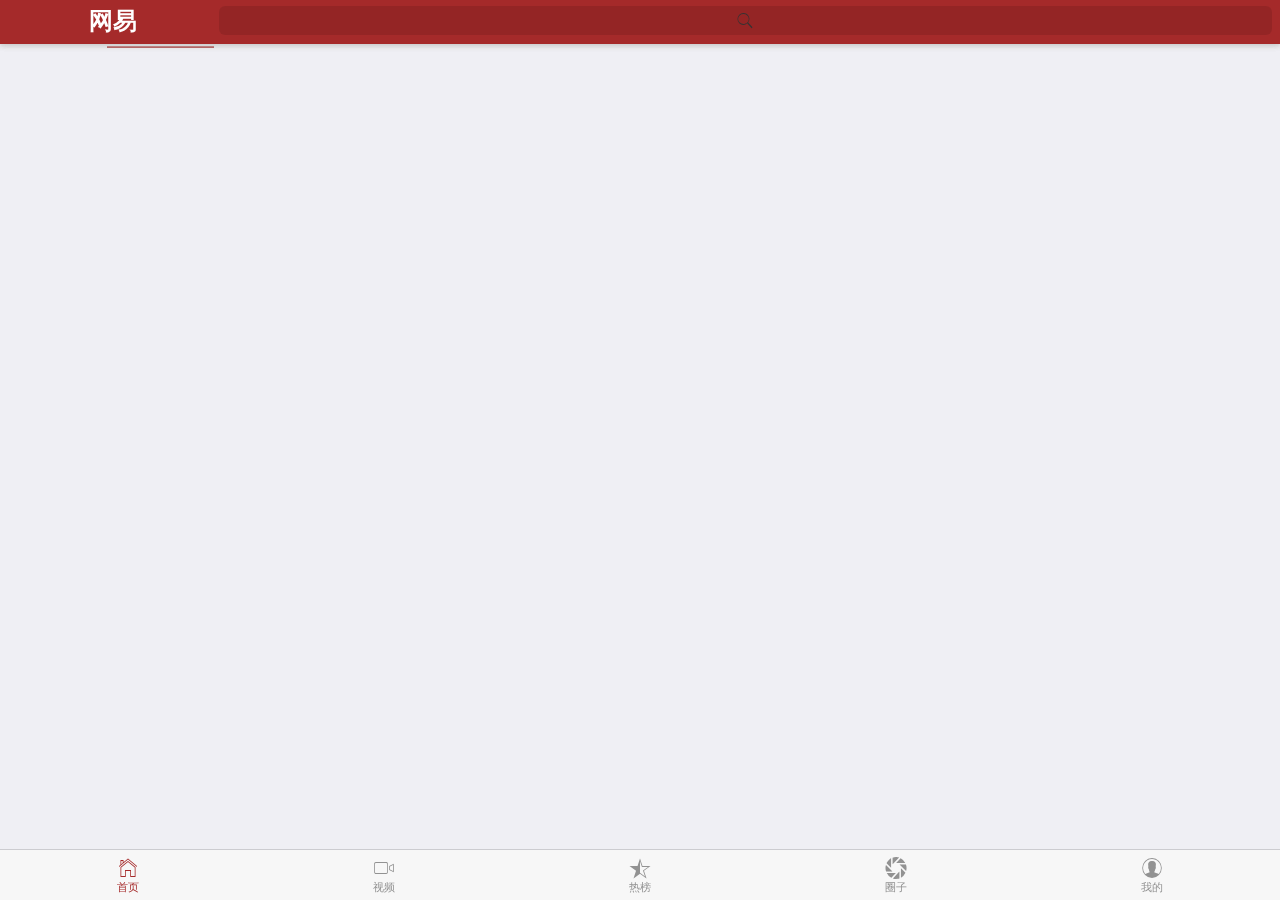
<file: index.html>
<!DOCTYPE html>
<html>

	<head>
		<meta charset="utf-8">
		<meta name="viewport" content="width=device-width,initial-scale=1,minimum-scale=1,maximum-scale=1,user-scalable=no" />
		<title></title>
		<link href="css/mui.min.css" rel="stylesheet" />
		<link rel="stylesheet" href="css/index.css" />
		<link rel="stylesheet" href="css/iconfont.css" />
		<style>.mui-control-content {
	min-height: 600px;
}

.mui-control-content .mui-loading {
	margin-top: 50px;
}</style>
	</head>

	<body>
		<div id="app" class="mui-views">
			<div class="mui-view">
				<div class="mui-navbar">
				</div>
				<div class="mui-pages">
				</div>
			</div>
		</div>
		<!--页面主结构结束-->
		<div id="main" class="mui-page">
			<!--这是主页面的标记-->
			<!--头部标题-->
			<div class="mui-navbar-inner mui-bar mui-bar-nav">
				<header class="mui-bar mui-bar-nav" style="background-color: brown;padding: 0px 8px;">
					<div class="index_head">
						<div class="mui-row">
							<div class="mui-col-sm-2">
								<h3 style="line-height: 31px; color: white;">网易</h3></div>
								
							<div class="mui-col-sm-10">
								<a href="#ipt">
								<div class="mui-input-row mui-search">
									<input type="search" class="mui-input-clear" placeholder="">
								</div></a>
							</div>
						</div>
					</div>
				</header>
			</div>

			<!--
			底部选项卡
      -->
			<nav class="mui-bar mui-bar-tab">
				<a class="mui-tab-item mui-active" href="#tabbar">
					<span class="mui-icon mui-icon-home"></span>
					<span class="mui-tab-label">首页</span>
				</a>
				<a class="mui-tab-item" href="#tabbar-with-chat">
					<span class="mui-icon mui-icon-videocam"></span>
					<span class="mui-tab-label">视频</span>
				</a>
				<a class="mui-tab-item" href="#tabbar-with-contact">
					<span class="mui-icon mui-icon-starhalf"></span>
					<span class="mui-tab-label">热榜</span>
				</a>
				<a class="mui-tab-item" href="#tabbar-with-map">
					<span class="mui-icon mui-icon-pengyouquan"></span>
					<span class="mui-tab-label">圈子</span>
				</a>
				<a class="mui-tab-item" href="#tabbar-with-map1">
					<span class="mui-icon mui-icon-contact"></span>
					<span class="mui-tab-label">我的</span>
				</a>
			</nav>
			<div class="mui-content" style="padding: 0 ;">
				<div id="tabbar" class="mui-control-content mui-active">
					<!--选项以及主体-->

					<div id="slider" class="mui-slider">
						<div id="sliderSegmentedControl" class="mui-slider-indicator mui-segmented-control mui-segmented-control-inverted">
						</div>
						<div id="sliderProgressBar" class="mui-slider-progress-bar mui-col-xs-1" style="background-color: brown;"></div>
						<div class="mui-slider-group">
							<div id="item1mobile" class="mui-slider-item mui-control-content">
								<div id="scroll1" class="mui-scroll-wrapper">
									<div class="mui-scroll">
										<div id="new_list_guanzhu"></div>
										<div id="new_list_guanzhu1"></div>
									</div>

								</div>

							</div>
							<div id="item2mobile" class="mui-slider-item mui-control-content  mui-active">
								<div id="scroll2" class="mui-scroll-wrapper">
									<div class="mui-scroll">
										<div id="new_list"></div>
										<!--
                                                                                  这里是新闻列表
                                   -->
									</div>
								</div>

							</div>
							<div id="item3mobile" class="mui-slider-item mui-control-content">
								<div id="scroll3" class="mui-scroll-wrapper">
									<div class="mui-scroll">
										<div id="new_list_feiyan"></div>
										<div id="new_list_feiyan1"></div>
										<div id="new_list_feiyan2"></div>
										<div id="new_list_feiyan3"></div>
									</div>
								</div>
							</div>
							<div id="item4mobile" class="mui-slider-item mui-control-content">
								<div id="scroll4" class="mui-scroll-wrapper">
									<div class="mui-scroll">
										<div id="new_list_yule"></div>
										
									</div>
								</div>
							</div>
							<div id="item5mobile" class="mui-slider-item mui-control-content">
								<div id="scroll5" class="mui-scroll-wrapper">
									<div class="mui-scroll">
										<div id="new_list_yaowen"></div>
									</div>
								</div>
							</div>
							<div id="item6mobile" class="mui-slider-item mui-control-content">
								<div id="scroll6" class="mui-scroll-wrapper">
									<div class="mui-scroll">
										<div id="new_list_newera"></div>
						
									</div>
								</div>
							</div>
							<div id="item7mobile" class="mui-slider-item mui-control-content">
								<div id="scroll7" class="mui-scroll-wrapper">
									<div class="mui-scroll">
										<div id="new_list_duanzi"></div>
						
									</div>
								</div>
							</div>
							<div id="item8mobile" class="mui-slider-item mui-control-content">
								<div id="scroll8" class="mui-scroll-wrapper">
									<div class="mui-scroll">
									<div id="new_list_tiyu"></div>
						
									</div>
								</div>
							</div>
						</div>
					</div>
				</div>
				<div id="tabbar-with-chat" class="mui-control-content">
					<div class="title">这是第2个子页面</div>

				</div>
				<div id="tabbar-with-contact" class="mui-control-content">
					<!--
这里是第三个页面
-->
				</div>
				<div id="tabbar-with-map" class="mui-control-content">
					<!--
这里是第四个页面
-->
				</div>
				<div id="tabbar-with-map1" class="mui-control-content">
					<!--
这里是第四个页面
-->
				</div>
			</div>
		</div>
		
		<div id="son" class="mui-page">
			<!--这是子页面的标记，新闻详细-->
			<!--头部标题-->
			<div class="mui-navbar-inner mui-bar mui-bar-nav">
				<header class="mui-bar mui-bar-nav" style="background-color: brown;padding: 0px 8px;">
					<a class="mui-action-back mui-icon mui-icon-left-nav mui-pull-left"></a>
					
				</header>
				<div class="mui-content" id="xiang">
					<h1>hello</h1>
				</div>
			</div></div>
			<div id="yule" class="mui-page">
			<!--这是子页面的标记，娱乐详细-->
			<!--头部标题-->
			<div class="mui-navbar-inner mui-bar mui-bar-nav">
				<header class="mui-bar mui-bar-nav" style="background-color: brown;padding: 0px 8px;">
					<a class="mui-action-back mui-icon mui-icon-left-nav mui-pull-left"></a>
					
				</header>
				<div class="mui-content" id="yl">
					<h1>hello</h1>
				</div>
			</div></div>
			<div id="yaowen" class="mui-page">
			<!--这是子页面的标记，要闻详细-->
			<!--头部标题-->
			<div class="mui-navbar-inner mui-bar mui-bar-nav">
				<header class="mui-bar mui-bar-nav" style="background-color: brown;padding: 0px 8px;">
					<a class="mui-action-back mui-icon mui-icon-left-nav mui-pull-left"></a>
					
				</header>
				<div class="mui-content" id="yw">
					<h1>hello</h1>
				</div>
			</div></div>
			<div id="newera" class="mui-page">
			<!--这是子页面的标记，新时代详细-->
			<!--头部标题-->
			<div class="mui-navbar-inner mui-bar mui-bar-nav">
				<header class="mui-bar mui-bar-nav" style="background-color: brown;padding: 0px 8px;">
					<a class="mui-action-back mui-icon mui-icon-left-nav mui-pull-left"></a>
					
				</header>
				<div class="mui-content" id="era">
					<h1>hello</h1>
				</div>
			</div>
			</div>
			<div id="duanzi" class="mui-page">
			<!--这是子页面的标记，段子详细-->
			<!--头部标题-->
			<div class="mui-navbar-inner mui-bar mui-bar-nav">
				<header class="mui-bar mui-bar-nav" style="background-color: brown;padding: 0px 8px;">
					<a class="mui-action-back mui-icon mui-icon-left-nav mui-pull-left"></a>
					
				</header>
				<div class="mui-content" id="dz">
					<h1>hello</h1>
				</div>
			</div>
			</div>
			<div id="tiyu" class="mui-page">
			<!--这是子页面的标记，体育详细-->
			<!--头部标题-->
			<div class="mui-navbar-inner mui-bar mui-bar-nav">
				<header class="mui-bar mui-bar-nav" style="background-color: brown;padding: 0px 8px;">
					<a class="mui-action-back mui-icon mui-icon-left-nav mui-pull-left"></a>
					
				</header>
				<div class="mui-content" id="ty">
					<h1>hello</h1>
				</div>
			</div>
			</div>
			<div id="feiyan" class="mui-page">
			<!--这是子页面的标记，肺炎详细-->
			<!--头部标题-->
			<div class="mui-navbar-inner mui-bar mui-bar-nav">
				<header class="mui-bar mui-bar-nav" style="background-color: brown;padding: 0px 8px;">
					<a class="mui-action-back mui-icon mui-icon-left-nav mui-pull-left"></a>
					
				</header>
				<div class="mui-content" id="fy">
					<h1>hello</h1>
				</div>
			</div>
			</div>
			<div id="guan" class="mui-page" style="background: white;">
			<!--这是子页面的标记，关注详细-->
			<!--头部标题-->
			<div class="mui-navbar-inner  mui-bar-nav">
				<header class="mui-bar mui-bar-nav" style="background-color: white;padding: 0px 8px;">
					<a class="mui-action-back mui-icon mui-icon-left-nav mui-pull-left">关注列表</a>
					
				</header>
				<div class="mui-content" id="gz">
					
		
		</div>
				</div>
			</div>
			</div>
			<div id="signin" class="mui-page" style="background: white;">
			<!--这是子页面的标记，登录面板-->
			<!--头部标题-->
			<div class="mui-navbar-inner mui-bar mui-bar-nav">
				<header class="mui-bar mui-bar-nav" style="background-color: brown;padding: 0px 8px;">
					<a class="mui-action-back mui-icon mui-icon-left-nav mui-pull-left"></a>
					<div class="mui-pull-left" style="color: white;padding-top: 4%;">手机号快速登录</div>
				</header>
				<div class="mui-content" id="fy" style="background: white;">
				
					
		<div class="mui-content">
			<div id="input_example" class="mui-input-group" style="margin-top: 30px;">
			    <div class="mui-input-row">
			        <label>手机号：</label>
			        <input id="phone" type="text"  placeholder="请输入手机号">
			        <div  class="verificationCode" id="divcode">
			        	<button type="button" id="btncode" class="mui-btn mui-btn-danger mui-btn-outlined" style="width: auto;">获取验证码</button></div>
			    </div>
			    <div class="mui-input-row">
			        <label>验证码：</label>
			        <input id="reqCode" type="text"  placeholder="请输入验证码">
			         <div id="verificationCode" class="verificationCode" style="margin-right: 10px;"></div>
                
           
			    </div>
			 </div>
			<div class="mui-button-row" style="background: white;">
			        <button id="inpdenglu" type="button" data-loading-text="登录中" class="mui-btn mui-btn-red" style="width:80%;height: 40px;">登录</button>
			        <!--<button type="button" class="mui-btn mui-btn-danger" >取消</button>-->
			</div>
		</div>
				</div>
			</div>
			</div>
			<div id="ipt" class="mui-page">
			<!--这是子页面的标记，搜索引擎-->
			<!--头部标题-->
				<div class="mui-navbar-inner mui-bar mui-bar-nav" style="left: -10px; right: -10px;">
				<div class="mui-content" >
					<div class="mui-row">
						<div class="mui-col-sm-1">
							 <a class="mui-action-back mui-icon mui-icon-left-nav mui-pull-left"></a>
						</div>
						<div class="mui-col-sm-8"><div class="mui-input-row mui-search" style="margin-top: 2px;">
									<input type="search" class="mui-input-clear" onkeyup="enterSearch(event)" id="sousuo" placeholder="搜索关键词">
								</div></div>
						<div class="mui-col-sm-3"><button type="button" class="mui-btn mui-btn-blue" id="bt">搜索</button></div>
					</div>
					<div class="mui-row">
						<div class="mui-col-sm-10 mui-col-xs-10"><p style="margin-top: 10px;padding-left: 40px;">搜索记录</p></div>
						<div class="mui-col-sm-2 mui-col-xs-2">
							<span class="mui-icon iconfont icon-shanchu mui-right"></span>
						</div>
					    
					</div>
					<div class="mui-row" id="jilu">
					  
					    
					</div>
				</div>
		</div></div>
		<script src="https://code.jquery.com/jquery-2.1.1.min.js"></script>
		<script src="js/mui.min.js" type="text/javascript"></script>
		<script type="text/javascript" src="js/mui.view.js"></script>
		<script type="text/javascript" src="js/index.js"></script>

		<script>(function($) {
	$('.mui-scroll-wrapper').scroll({
		indicators: false //是否显示滚动条
	});
})(mui);</script>
		<script type="text/javascript">//初始化跳转页面</script>
		 <script type="text/javascript">mui.init({
	gestureConfig: {
		longtap: true //默认为false
	}

});

// 搜索事件,获取搜索关键词
function enterSearch(event) {
	if(event.keyCode == 13) { //用户点击回车的事件号为13
		var keyword = document.getElementById('sousuo').value;
		$("#jilu").append("<div class='mui-col-sm-3'><button type='button' class='mui-btn'style='border-radius: 10px;'>" + keyword + "</button></div>");
	}
}</script>
	</body>

</html>
</file>
<file: css/index.css>
*{
	padding: 0;
	margin: 0;
	list-style: none;
}
a{
	color: #000000;
}
a:link,a:visited,a:hover,a:active{
	color: #000000;
}
.new_list,.new_list_yule,.new_list_yaowen,.new_list_newera{
	width: 100%;
	height: auto;
	margin-top: -40px;
}
.text {
				color: black;
			}
.mui-bar .mui-input-row .mui-btn {

    padding: 5px 13px 3px;
}
.mui-card{
	width: 100%;
	margin: 0px;
}
.mui-card-header{
	width: 100%;
}
.index_cardtitle{
	width: 60%;
	float: left;
}
.index_cardtitle h4{
	line-height: 25px;
	
}
.index_cardtitle p{
margin-top: 20px;
}
.index_listimg{
	width: 40%;
	float: right;
}
.mui-views,
			.mui-view,
			.mui-pages,
			.mui-page,
			.mui-page-content {
				position: absolute;
				left: 0;
				right: 0;
				top: 0;
				bottom: 0;
				width: 100%;
				background-color: #efeff4;
			}
			.mui-pages {
				top: 46px;
			}
			.mui-scroll-wrapper,
			.mui-scroll {
				background-color: #efeff4;
			}
			.mui-page.mui-transitioning {
				-webkit-transition: -webkit-transform 300ms ease;
				transition: transform 300ms ease;
			}
			.mui-page-left {
				-webkit-transform: translate3d(0, 0, 0);
				transform: translate3d(0, 0, 0);
			}
			.mui-ios .mui-page-left {
				-webkit-transform: translate3d(-20%, 0, 0);
				transform: translate3d(-20%, 0, 0);
			}
			.mui-navbar {
				position: fixed;
				right: 0;
				left: 0;
				z-index: 10;
				height: 44px;
				background-color: #f7f7f8;
			}
			.mui-navbar .mui-bar {
				position: absolute;
				background: transparent;
				text-align: center;
			}
			.mui-android .mui-navbar-inner.mui-navbar-left {
				opacity: 0;
			}
			.mui-ios .mui-navbar-left .mui-left,
			.mui-ios .mui-navbar-left .mui-center,
			.mui-ios .mui-navbar-left .mui-right {
				opacity: 0;
			}
			.mui-navbar .mui-btn-nav {
				-webkit-transition: none;
				transition: none;
				-webkit-transition-duration: .0s;
				transition-duration: .0s;
			}
			.mui-navbar .mui-bar .mui-title {
				display: inline-block;
				width: auto;
			}
			.mui-page-shadow {
				position: absolute;
				right: 100%;
				top: 0;
				width: 16px;
				height: 100%;
				z-index: -1;
				content: '';
			}
			.mui-page-shadow {
				background: -webkit-linear-gradient(left, rgba(0, 0, 0, 0) 0, rgba(0, 0, 0, 0) 10%, rgba(0, 0, 0, .01) 50%, rgba(0, 0, 0, .2) 100%);
				background: linear-gradient(to right, rgba(0, 0, 0, 0) 0, rgba(0, 0, 0, 0) 10%, rgba(0, 0, 0, .01) 50%, rgba(0, 0, 0, .2) 100%);
			}
			.mui-navbar-inner.mui-transitioning,
			.mui-navbar-inner .mui-transitioning {
				-webkit-transition: opacity 300ms ease, -webkit-transform 300ms ease;
				transition: opacity 300ms ease, transform 300ms ease;
			}
			.mui-page {
				display: none;
			}
			.mui-pages .mui-page {
				display: block;
			}
			.mui-page .mui-table-view:first-child {
				margin-top: 15px;
			}
			.mui-page .mui-table-view:last-child {
				margin-bottom: 30px;
			}
			.mui-table-view {
				margin-top: 20px;
			}
			
			.mui-table-view span.mui-pull-right {
				color: #999;
			}
			.mui-table-view-divider {
				background-color: #efeff4;
				font-size: 14px;
			}
			.mui-table-view-divider:before,
			.mui-table-view-divider:after {
				height: 0;
			}
#xiang h3,p{
	text-align: left;
}
#xiang img{
	width: 100%;
}
.mui-slider-group{
				position: relative;
			}
			.mui-slider-item{
				position: absolute;
				
			}
			.mui-h4{
				position: absolute;
				bottom: 10px;
				color: white;
				padding-left: 10px;
				font-weight: 400;
			}
			 #verifital_input {
            border:1px solid black;
        }
        /*验证码*/
        .verificationCode{
            width: 4rem;
            height: 100%;
            position: absolute;
            right: 0;
            line-height: 2.1;
          	

        }
</file>
<file: css/iconfont.css>
@font-face {font-family: "iconfont";
   src:url('../fonts/iconfont.ttf') format('truetype');
  
}

.iconfont {
  font-family: "iconfont" !important;
  font-size: 16px;
  font-style: normal;
  -webkit-font-smoothing: antialiased;
  -moz-osx-font-smoothing: grayscale;
}

.icon-tuichu1:before {
  content: "\e600";
}

.icon-weixiao:before {
  content: "\e66d";
}

.icon-kaixin1:before {
  content: "\e63e";
}

.icon-biaoqing-tushetou-:before {
  content: "\e60b";
}

.icon-shanchu:before {
  content: "\e614";
}
</file>
